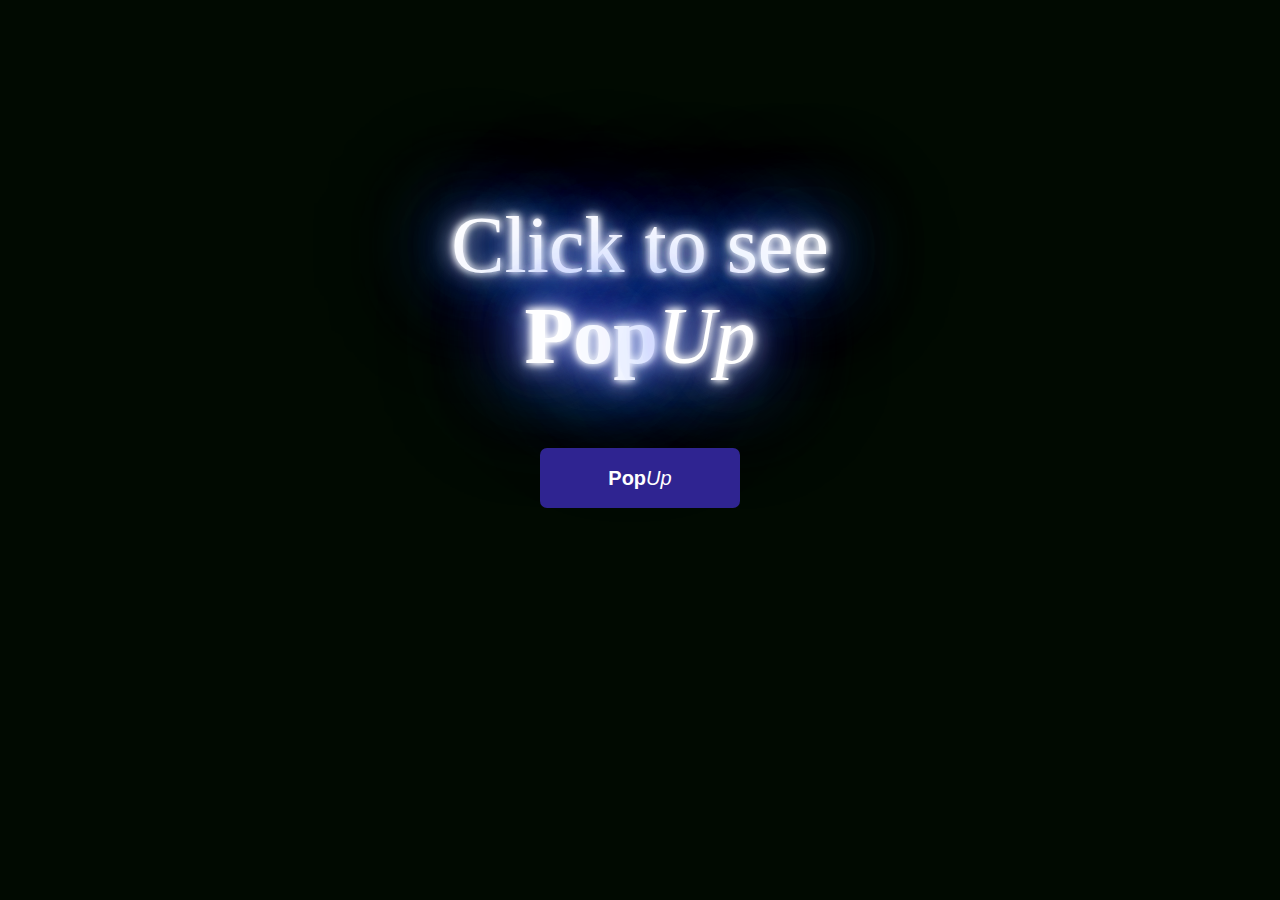
<file: index.html>
<!DOCTYPE html>
<html lang="en">
<head>
    <meta charset="UTF-8">
    <meta name="viewport" content="width=device-width, initial-scale=1.0">
    <meta http-equiv="X-UA-Compatible" content="ie=edge">
    <title>popUp</title>
    <link  href="p.css" rel="stylesheet">
    <link  href="pN.css" rel="stylesheet">
    <script defer src="p.js"></script>
    <link href='https://fonts.googleapis.com/css?family=Yellowtail:400' rel='stylesheet' type='text/css'>
</head>
<body>
        <div class="bu"  >
            <h1 class="neonText">Click to see <br><b>Pop</b><i>Up</i></h1>
            <h2></h2>
            <button class="sButton" data-modal-target="#modal"> <b>Pop</b><i>Up</i></button>
        </div>

    <div class="modal" id="modal">
        <div class="modal-header">
            <div class="title"><b>Here we go</b> </div>
            <button data-close-button class="close-button">&times;</button>
        </div>
        <div class="modal-body">
            <h4>Hey, thanks for visiting to my page.</h4>
            <h4> Thanks for visiting to my gitHub.</h4>
            <h4>If you like this repo like it.</h4>    
        </div>
    </div>  
    <div  id="overlay"></div>  
</body>
</html>
</file>
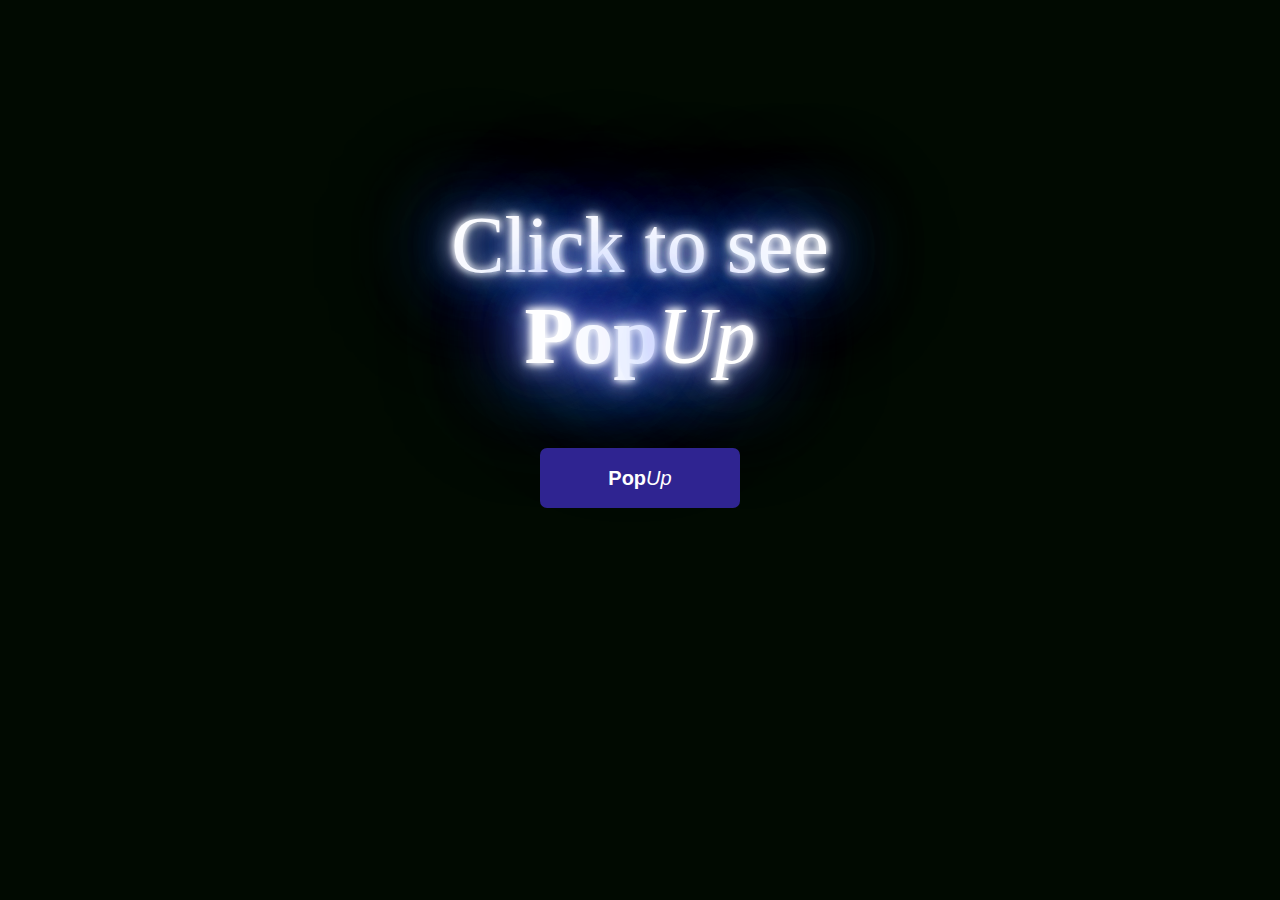
<file: p.html>
<!DOCTYPE html>
<html lang="en">
<head>
    <meta charset="UTF-8">
    <meta name="viewport" content="width=device-width, initial-scale=1.0">
    <meta http-equiv="X-UA-Compatible" content="ie=edge">
    <title>popUp</title>
    <link  href="p.css" rel="stylesheet">
    <link  href="pN.css" rel="stylesheet">
    <script defer src="p.js"></script>
    <link href='https://fonts.googleapis.com/css?family=Yellowtail:400' rel='stylesheet' type='text/css'>
</head>
<body>
        <div class="bu"  >
            <h1 class="neonText">Click to see <br><b>Pop</b><i>Up</i></h1>
            <h2></h2>
            <button class="sButton" data-modal-target="#modal"> <b>Pop</b><i>Up</i></button>
        </div>

    <div class="modal" id="modal">
        <div class="modal-header">
            <div class="title"><b>Here we go</b> </div>
            <button data-close-button class="close-button">&times;</button>
        </div>
        <div class="modal-body">
            <h4>Hey, thanks for visiting to my page.</h4>
            <h4> Thanks for visiting to my gitHub.</h4>
            <h4>If you like this repo like it.</h4>    
        </div>
    </div>  
    <div  id="overlay"></div>  
</body>
</html>
</file>
<file: p.css>
*, *::after, *::before {
    box-sizing: border-box;
  }

  h1{
    font-family: 'Segoe UI', Tahoma, Geneva, Verdana, sans-serif;
  }
  
  .bu{
    text-align: center;
    margin-top:200px;
    overflow:0;
  }
  
  .modal {
    position: fixed;
    top: 50%;
    left: 50%;
    transform: translate(-50%, -50%) scale(0);
    transition: 200ms ease-in-out;
    border: 1px solid black;
    border-radius: 10px;
    z-index: 10;
    width: 500px;
    max-width: 80%;
  }
  
  .modal.active {
    transform: translate(-50%, -50%) scale(1);
    background-color: rgb(140, 156, 177);
  }
  
  .modal-header {
    padding: 10px 15px;
    display: flex;
    justify-content: space-between;
    align-items: center;
    border-bottom: 1px solid black;
  }
  
  .modal-header .title {
    font-size: 1.25rem;
    font-weight: bold;
  }
  
  .modal-header .close-button {
    cursor: pointer;
    border: none;
    outline: none;
    background: none;
    font-size: 1.25rem;
    font-weight: bold;
    background-color: rgb(209, 8, 8);
  }
  
  .modal-body {
    padding: 10px 15px;
    background-color: rgb(102, 108, 160);
  }
  
  #overlay {
    position: fixed;
    opacity: 0;
    transition: 200ms ease-in-out;
    top: 0;
    left: 0;
    right: 0;
    bottom: 0;
    background-color: rgba(39, 87, 177, 0.5);
    pointer-events: none;
  }
  
  #overlay.active {
    opacity: 1;
    pointer-events: all;
  }

.sButton{
    background-color: rgb(47, 36, 145);
    color: white;
    border-radius: 7px;
    padding: 15px 32px;
    border: none;
    text-align: center;
    font-size: 20px;
    transform: translate(0,3);
    transition-duration: 0.4s;
    height: 60px;
    width:200px;
}
button:hover{
  box-shadow: 0 12px 16px 0 rgba(0,0,0,0.24),0 17px 50px 0 rgba(0,0,0,0.19);
}
</file>
<file: pN.css>
.neonText {
    color: #fff;
    text-shadow:
        0 0 7px #fff,
        0 0 10px #fff,
        0 0 21px #fff,
        0 0 42px #5271ff,
        0 0 82px #5271ff,
        0 0 92px #5271ff,
        0 0 102px #5271ff,
        0 0 151px #5271ff;
  }
    
  body {
    font-size: 18px;
    font-family: 'Dancing Script', cursive;
    background-color: #010a01;
    background-image: url("https://cdn.pixabay.com/photo/2017/02/12/12/42/wall-2059909_640.png")
  }  
  
  h1, h2 {
    text-align: center;
    font-weight: 400;
  }
    
  h1 {
      font-size: 80px;
      animation: pulsate 0.11s ease-in-out infinite alternate;  
      font-family:cursive;
  }
    
  h2 {
      font-size: 80px;
  }
  
  @keyframes pulsate {
      
    100% {
  
        text-shadow:
        0 0 4px #fff,
        0 0 11px #fff,
        0 0 19px #fff,
        0 0 40px #5271ff,
        0 0 80px #5271ff,
        0 0 90px #5271ff,
        0 0 100px #5271ff,
        0 0 150px #5271ff;
    
    }
    
    0% {
  
      text-shadow:
      0 0 4px #fff,
      0 0 10px #fff,
      0 0 18px #fff,
      0 0 38px #5271ff,
      0 0 73px #5271ff,
      0 0 80px #5271ff,
      0 0 94px #5271ff,
      0 0 140px #5271ff;
  
  }
</file>
